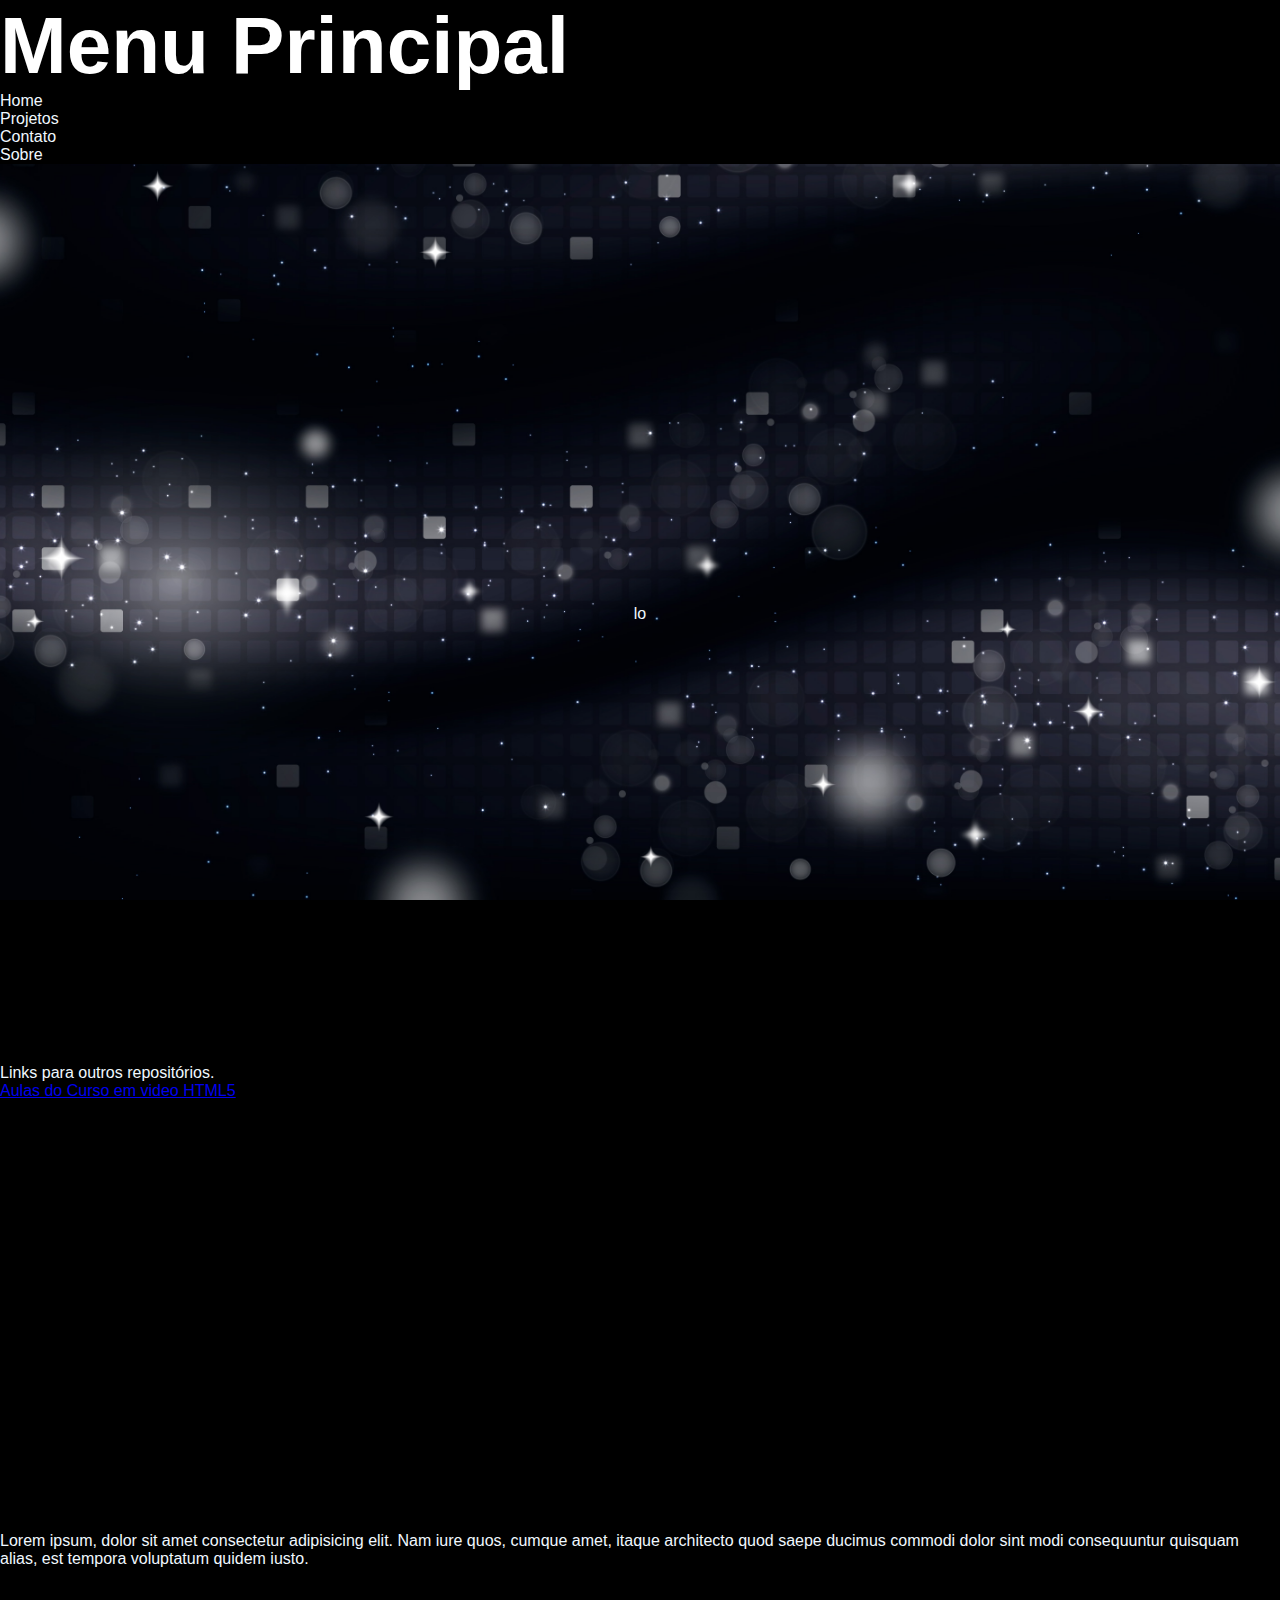
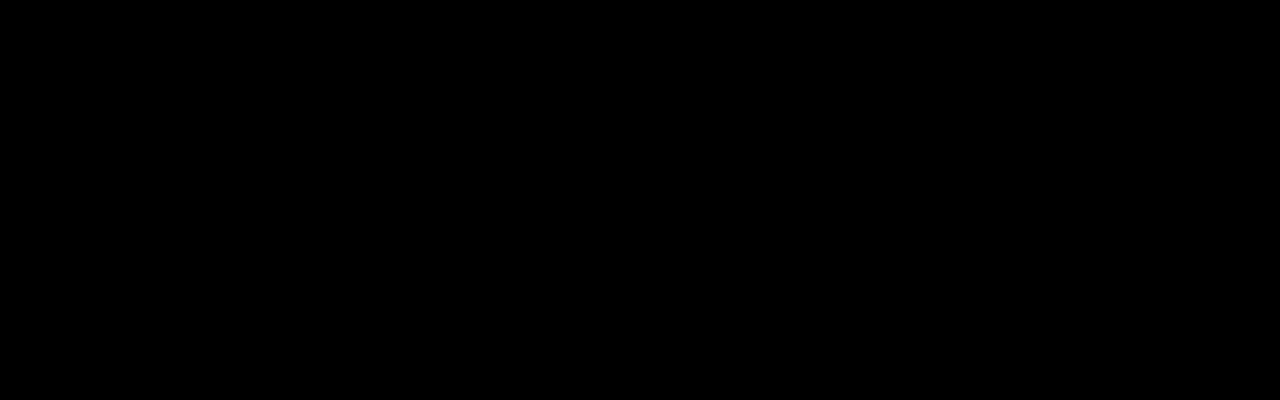
<file: index.html>
<!DOCTYPE html>
<html lang="pt-br">
<head>
    <meta charset="UTF-8">
    <meta name="viewport" content="width=device-width, initial-scale=1.0">
    <link rel="stylesheet" href="_css/style.css">
    <title>Thiago Granado</title>
</head>
<body>
    <div id="interface">
        <header id="cabecalho">
            <!-- Menu -->
            <nav id="menu">
                <h1>Menu Principal</h1>
                <ul>
                    <li><a href="#"></a>Home</li>
                    <li><a href="#"></a>Projetos</li>
                    <li><a href="#"></a>Contato</li>
                    <li><a href="#"></a>Sobre</li>
                </ul>
            </nav>
        </header>
        <div class="parallax">
            <section id="descricao">
                <p>lo</p>
            </section>
        </div>
        <div class="parallax1">
            <section id="repositorio">    
                <p>Links para outros repositórios.<br>
                <a href="https://github.com/Capadocio/Curso-em-Video">Aulas do Curso em video HTML5</a></p>
            </section>
        </div>
        <div class="parallax2">
            <p>Lorem ipsum, dolor sit amet consectetur adipisicing elit. Nam iure quos, cumque amet, itaque architecto quod saepe ducimus commodi dolor sint modi consequuntur quisquam alias, est tempora voluptatum quidem iusto.</p>
        </div>
        <aside>

        </aside>
        <footer>

        </footer>
    </div>
</body>
</html>
</file>
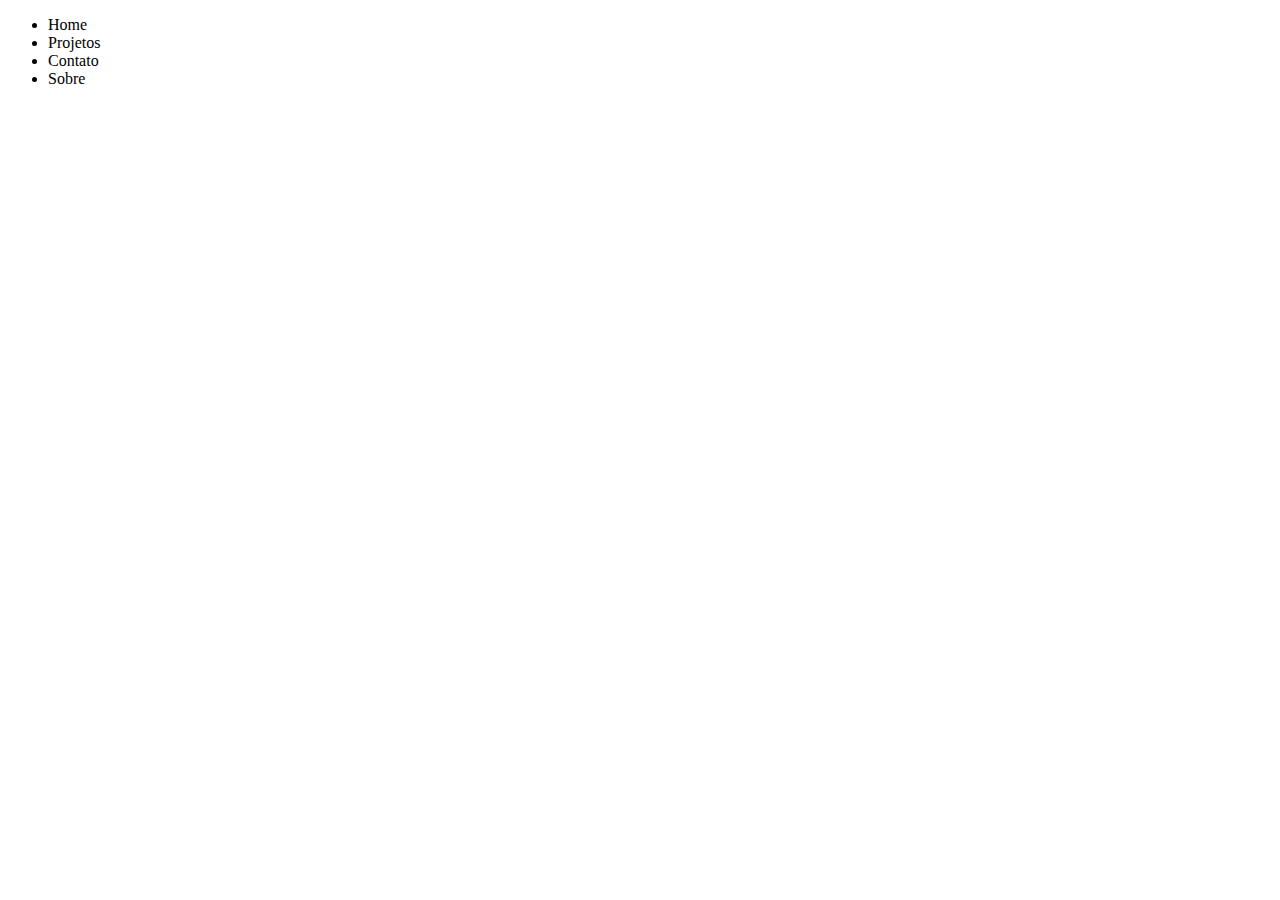
<file: site-portforio/index.html>
<!DOCTYPE html>
<html lang="en">
<head>
    <meta charset="UTF-8">
    <meta name="viewport" content="width=device-width, initial-scale=1.0">
    <title>Developer Site</title>
</head>
<body>
<header>
<!-- Menu -->
    <nav>
        <ul>
        <li>Home</li>
        <li>Projetos</li>
        <li>Contato</li>
        <li>Sobre</li>    
        </ul>
    </nav>
</header>

</body>
</html>
</file>
<file: _css/style.css>
*{
    margin: 0;
    padding: 0;
    box-sizing: border-box;
}

/*
body{
    font-family: 'Segoe UI', Tahoma, Geneva, Verdana, sans-serif;
}
*/

body {
    background-color: black;
    color: aliceblue;
    font-family: Arial, Helvetica, sans-serif;
}

h1{
    color: #fff;
    font-size: 5rem;
}

.parallax{
    background-image: url("../_imagens/8350439.jpg");
    display: flex;
    justify-content: center;
    align-items: center;
    height: 100vh;
    background-attachment: fixed;
    background-position: center;
    background-repeat: no-repeat;
    background-size: cover;
}

.parallax2{
    background-image: url('../_imagens/freepik__adjust__59185.jpeg');
    display: flex;
    justify-content: center;
    align-items: center;
    height: 100vh;
    background-attachment: fixed;
    background-position: center;
    background-repeat: no-repeat;
    background-size: cover;
}
</file>
